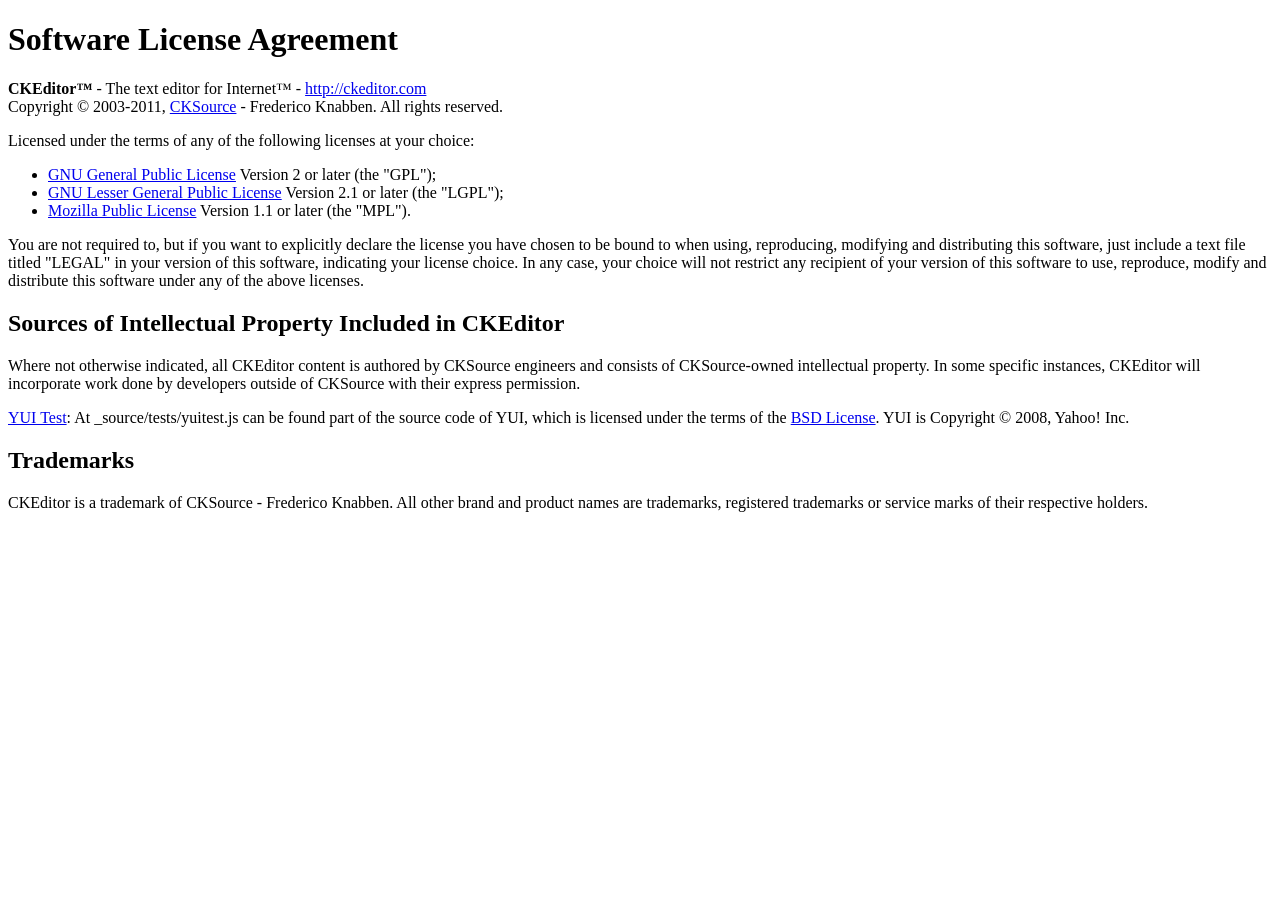
<file: view/admin/Themes/ckeditor/LICENSE.html>
<!DOCTYPE html PUBLIC "-//W3C//DTD XHTML 1.0 Transitional//EN"
	"http://www.w3.org/TR/xhtml1/DTD/xhtml1-transitional.dtd">
<!--
== BEGIN TEXT ONLY VERSION ==

Software License Agreement
==========================

CKEditor - The text editor for Internet - http://ckeditor.com
Copyright (c) 2003-2011, CKSource - Frederico Knabben. All rights reserved.

Licensed under the terms of any of the following licenses at your
choice:

 - GNU General Public License Version 2 or later (the "GPL")
   http://www.gnu.org/licenses/gpl.html
   (See Appendix A)

 - GNU Lesser General Public License Version 2.1 or later (the "LGPL")
   http://www.gnu.org/licenses/lgpl.html
   (See Appendix B)

 - Mozilla Public License Version 1.1 or later (the "MPL")
   http://www.mozilla.org/MPL/MPL-1.1.html
   (See Appendix C)

You are not required to, but if you want to explicitly declare the
license you have chosen to be bound to when using, reproducing,
modifying and distributing this software, just include a text file
titled "legal.txt" in your version of this software, indicating your
license choice.

Sources of Intellectual Property Included in CKEditor
=====================================================

Where not otherwise indicated, all CKEditor content is authored by
CKSource engineers and consists of CKSource-owned intellectual
property. In some specific instances, CKEditor will incorporate work
done by developers outside of CKSource with their express permission.

Trademarks
==========

CKEditor is a trademark of CKSource - Frederico Knabben. All other brand
and product names are trademarks, registered trademarks or service
marks of their respective holders.

Appendix A: The GPL License
===========================

		    GNU GENERAL PUBLIC LICENSE
		       Version 2, June 1991

 Copyright (C) 1989, 1991 Free Software Foundation, Inc.,
 51 Franklin Street, Fifth Floor, Boston, MA 02110-1301 USA
 Everyone is permitted to copy and distribute verbatim copies
 of this license document, but changing it is not allowed.

			    Preamble

  The licenses for most software are designed to take away your
freedom to share and change it.  By contrast, the GNU General Public
License is intended to guarantee your freedom to share and change free
software-to make sure the software is free for all its users.  This
General Public License applies to most of the Free Software
Foundation's software and to any other program whose authors commit to
using it.  (Some other Free Software Foundation software is covered by
the GNU Lesser General Public License instead.)  You can apply it to
your programs, too.

  When we speak of free software, we are referring to freedom, not
price.  Our General Public Licenses are designed to make sure that you
have the freedom to distribute copies of free software (and charge for
this service if you wish), that you receive source code or can get it
if you want it, that you can change the software or use pieces of it
in new free programs; and that you know you can do these things.

  To protect your rights, we need to make restrictions that forbid
anyone to deny you these rights or to ask you to surrender the rights.
These restrictions translate to certain responsibilities for you if you
distribute copies of the software, or if you modify it.

  For example, if you distribute copies of such a program, whether
gratis or for a fee, you must give the recipients all the rights that
you have.  You must make sure that they, too, receive or can get the
source code.  And you must show them these terms so they know their
rights.

  We protect your rights with two steps: (1) copyright the software, and
(2) offer you this license which gives you legal permission to copy,
distribute and/or modify the software.

  Also, for each author's protection and ours, we want to make certain
that everyone understands that there is no warranty for this free
software.  If the software is modified by someone else and passed on, we
want its recipients to know that what they have is not the original, so
that any problems introduced by others will not reflect on the original
authors' reputations.

  Finally, any free program is threatened constantly by software
patents.  We wish to avoid the danger that redistributors of a free
program will individually obtain patent licenses, in effect making the
program proprietary.  To prevent this, we have made it clear that any
patent must be licensed for everyone's free use or not licensed at all.

  The precise terms and conditions for copying, distribution and
modification follow.

		    GNU GENERAL PUBLIC LICENSE
   TERMS AND CONDITIONS FOR COPYING, DISTRIBUTION AND MODIFICATION

  0. This License applies to any program or other work which contains
a notice placed by the copyright holder saying it may be distributed
under the terms of this General Public License.  The "Program", below,
refers to any such program or work, and a "work based on the Program"
means either the Program or any derivative work under copyright law:
that is to say, a work containing the Program or a portion of it,
either verbatim or with modifications and/or translated into another
language.  (Hereinafter, translation is included without limitation in
the term "modification".)  Each licensee is addressed as "you".

Activities other than copying, distribution and modification are not
covered by this License; they are outside its scope.  The act of
running the Program is not restricted, and the output from the Program
is covered only if its contents constitute a work based on the
Program (independent of having been made by running the Program).
Whether that is true depends on what the Program does.

  1. You may copy and distribute verbatim copies of the Program's
source code as you receive it, in any medium, provided that you
conspicuously and appropriately publish on each copy an appropriate
copyright notice and disclaimer of warranty; keep intact all the
notices that refer to this License and to the absence of any warranty;
and give any other recipients of the Program a copy of this License
along with the Program.

You may charge a fee for the physical act of transferring a copy, and
you may at your option offer warranty protection in exchange for a fee.

  2. You may modify your copy or copies of the Program or any portion
of it, thus forming a work based on the Program, and copy and
distribute such modifications or work under the terms of Section 1
above, provided that you also meet all of these conditions:

    a) You must cause the modified files to carry prominent notices
    stating that you changed the files and the date of any change.

    b) You must cause any work that you distribute or publish, that in
    whole or in part contains or is derived from the Program or any
    part thereof, to be licensed as a whole at no charge to all third
    parties under the terms of this License.

    c) If the modified program normally reads commands interactively
    when run, you must cause it, when started running for such
    interactive use in the most ordinary way, to print or display an
    announcement including an appropriate copyright notice and a
    notice that there is no warranty (or else, saying that you provide
    a warranty) and that users may redistribute the program under
    these conditions, and telling the user how to view a copy of this
    License.  (Exception: if the Program itself is interactive but
    does not normally print such an announcement, your work based on
    the Program is not required to print an announcement.)

These requirements apply to the modified work as a whole.  If
identifiable sections of that work are not derived from the Program,
and can be reasonably considered independent and separate works in
themselves, then this License, and its terms, do not apply to those
sections when you distribute them as separate works.  But when you
distribute the same sections as part of a whole which is a work based
on the Program, the distribution of the whole must be on the terms of
this License, whose permissions for other licensees extend to the
entire whole, and thus to each and every part regardless of who wrote it.

Thus, it is not the intent of this section to claim rights or contest
your rights to work written entirely by you; rather, the intent is to
exercise the right to control the distribution of derivative or
collective works based on the Program.

In addition, mere aggregation of another work not based on the Program
with the Program (or with a work based on the Program) on a volume of
a storage or distribution medium does not bring the other work under
the scope of this License.

  3. You may copy and distribute the Program (or a work based on it,
under Section 2) in object code or executable form under the terms of
Sections 1 and 2 above provided that you also do one of the following:

    a) Accompany it with the complete corresponding machine-readable
    source code, which must be distributed under the terms of Sections
    1 and 2 above on a medium customarily used for software interchange; or,

    b) Accompany it with a written offer, valid for at least three
    years, to give any third party, for a charge no more than your
    cost of physically performing source distribution, a complete
    machine-readable copy of the corresponding source code, to be
    distributed under the terms of Sections 1 and 2 above on a medium
    customarily used for software interchange; or,

    c) Accompany it with the information you received as to the offer
    to distribute corresponding source code.  (This alternative is
    allowed only for noncommercial distribution and only if you
    received the program in object code or executable form with such
    an offer, in accord with Subsection b above.)

The source code for a work means the preferred form of the work for
making modifications to it.  For an executable work, complete source
code means all the source code for all modules it contains, plus any
associated interface definition files, plus the scripts used to
control compilation and installation of the executable.  However, as a
special exception, the source code distributed need not include
anything that is normally distributed (in either source or binary
form) with the major components (compiler, kernel, and so on) of the
operating system on which the executable runs, unless that component
itself accompanies the executable.

If distribution of executable or object code is made by offering
access to copy from a designated place, then offering equivalent
access to copy the source code from the same place counts as
distribution of the source code, even though third parties are not
compelled to copy the source along with the object code.

  4. You may not copy, modify, sublicense, or distribute the Program
except as expressly provided under this License.  Any attempt
otherwise to copy, modify, sublicense or distribute the Program is
void, and will automatically terminate your rights under this License.
However, parties who have received copies, or rights, from you under
this License will not have their licenses terminated so long as such
parties remain in full compliance.

  5. You are not required to accept this License, since you have not
signed it.  However, nothing else grants you permission to modify or
distribute the Program or its derivative works.  These actions are
prohibited by law if you do not accept this License.  Therefore, by
modifying or distributing the Program (or any work based on the
Program), you indicate your acceptance of this License to do so, and
all its terms and conditions for copying, distributing or modifying
the Program or works based on it.

  6. Each time you redistribute the Program (or any work based on the
Program), the recipient automatically receives a license from the
original licensor to copy, distribute or modify the Program subject to
these terms and conditions.  You may not impose any further
restrictions on the recipients' exercise of the rights granted herein.
You are not responsible for enforcing compliance by third parties to
this License.

  7. If, as a consequence of a court judgment or allegation of patent
infringement or for any other reason (not limited to patent issues),
conditions are imposed on you (whether by court order, agreement or
otherwise) that contradict the conditions of this License, they do not
excuse you from the conditions of this License.  If you cannot
distribute so as to satisfy simultaneously your obligations under this
License and any other pertinent obligations, then as a consequence you
may not distribute the Program at all.  For example, if a patent
license would not permit royalty-free redistribution of the Program by
all those who receive copies directly or indirectly through you, then
the only way you could satisfy both it and this License would be to
refrain entirely from distribution of the Program.

If any portion of this section is held invalid or unenforceable under
any particular circumstance, the balance of the section is intended to
apply and the section as a whole is intended to apply in other
circumstances.

It is not the purpose of this section to induce you to infringe any
patents or other property right claims or to contest validity of any
such claims; this section has the sole purpose of protecting the
integrity of the free software distribution system, which is
implemented by public license practices.  Many people have made
generous contributions to the wide range of software distributed
through that system in reliance on consistent application of that
system; it is up to the author/donor to decide if he or she is willing
to distribute software through any other system and a licensee cannot
impose that choice.

This section is intended to make thoroughly clear what is believed to
be a consequence of the rest of this License.

  8. If the distribution and/or use of the Program is restricted in
certain countries either by patents or by copyrighted interfaces, the
original copyright holder who places the Program under this License
may add an explicit geographical distribution limitation excluding
those countries, so that distribution is permitted only in or among
countries not thus excluded.  In such case, this License incorporates
the limitation as if written in the body of this License.

  9. The Free Software Foundation may publish revised and/or new versions
of the General Public License from time to time.  Such new versions will
be similar in spirit to the present version, but may differ in detail to
address new problems or concerns.

Each version is given a distinguishing version number.  If the Program
specifies a version number of this License which applies to it and "any
later version", you have the option of following the terms and conditions
either of that version or of any later version published by the Free
Software Foundation.  If the Program does not specify a version number of
this License, you may choose any version ever published by the Free Software
Foundation.

  10. If you wish to incorporate parts of the Program into other free
programs whose distribution conditions are different, write to the author
to ask for permission.  For software which is copyrighted by the Free
Software Foundation, write to the Free Software Foundation; we sometimes
make exceptions for this.  Our decision will be guided by the two goals
of preserving the free status of all derivatives of our free software and
of promoting the sharing and reuse of software generally.

			    NO WARRANTY

  11. BECAUSE THE PROGRAM IS LICENSED FREE OF CHARGE, THERE IS NO WARRANTY
FOR THE PROGRAM, TO THE EXTENT PERMITTED BY APPLICABLE LAW.  EXCEPT WHEN
OTHERWISE STATED IN WRITING THE COPYRIGHT HOLDERS AND/OR OTHER PARTIES
PROVIDE THE PROGRAM "AS IS" WITHOUT WARRANTY OF ANY KIND, EITHER EXPRESSED
OR IMPLIED, INCLUDING, BUT NOT LIMITED TO, THE IMPLIED WARRANTIES OF
MERCHANTABILITY AND FITNESS FOR A PARTICULAR PURPOSE.  THE ENTIRE RISK AS
TO THE QUALITY AND PERFORMANCE OF THE PROGRAM IS WITH YOU.  SHOULD THE
PROGRAM PROVE DEFECTIVE, YOU ASSUME THE COST OF ALL NECESSARY SERVICING,
REPAIR OR CORRECTION.

  12. IN NO EVENT UNLESS REQUIRED BY APPLICABLE LAW OR AGREED TO IN WRITING
WILL ANY COPYRIGHT HOLDER, OR ANY OTHER PARTY WHO MAY MODIFY AND/OR
REDISTRIBUTE THE PROGRAM AS PERMITTED ABOVE, BE LIABLE TO YOU FOR DAMAGES,
INCLUDING ANY GENERAL, SPECIAL, INCIDENTAL OR CONSEQUENTIAL DAMAGES ARISING
OUT OF THE USE OR INABILITY TO USE THE PROGRAM (INCLUDING BUT NOT LIMITED
TO LOSS OF DATA OR DATA BEING RENDERED INACCURATE OR LOSSES SUSTAINED BY
YOU OR THIRD PARTIES OR A FAILURE OF THE PROGRAM TO OPERATE WITH ANY OTHER
PROGRAMS), EVEN IF SUCH HOLDER OR OTHER PARTY HAS BEEN ADVISED OF THE
POSSIBILITY OF SUCH DAMAGES.

		     END OF TERMS AND CONDITIONS


Appendix B: The LGPL License
============================

		  GNU LESSER GENERAL PUBLIC LICENSE
		       Version 2.1, February 1999

 Copyright (C) 1991, 1999 Free Software Foundation, Inc.
     59 Temple Place, Suite 330, Boston, MA  02111-1307  USA
 Everyone is permitted to copy and distribute verbatim copies
 of this license document, but changing it is not allowed.

[This is the first released version of the Lesser GPL.  It also counts
 as the successor of the GNU Library Public License, version 2, hence
 the version number 2.1.]

			    Preamble

  The licenses for most software are designed to take away your
freedom to share and change it.  By contrast, the GNU General Public
Licenses are intended to guarantee your freedom to share and change
free software-to make sure the software is free for all its users.

  This license, the Lesser General Public License, applies to some
specially designated software packages-typically libraries-of the
Free Software Foundation and other authors who decide to use it.  You
can use it too, but we suggest you first think carefully about whether
this license or the ordinary General Public License is the better
strategy to use in any particular case, based on the explanations below.

  When we speak of free software, we are referring to freedom of use,
not price.  Our General Public Licenses are designed to make sure that
you have the freedom to distribute copies of free software (and charge
for this service if you wish); that you receive source code or can get
it if you want it; that you can change the software and use pieces of
it in new free programs; and that you are informed that you can do
these things.

  To protect your rights, we need to make restrictions that forbid
distributors to deny you these rights or to ask you to surrender these
rights.  These restrictions translate to certain responsibilities for
you if you distribute copies of the library or if you modify it.

  For example, if you distribute copies of the library, whether gratis
or for a fee, you must give the recipients all the rights that we gave
you.  You must make sure that they, too, receive or can get the source
code.  If you link other code with the library, you must provide
complete object files to the recipients, so that they can relink them
with the library after making changes to the library and recompiling
it.  And you must show them these terms so they know their rights.

  We protect your rights with a two-step method: (1) we copyright the
library, and (2) we offer you this license, which gives you legal
permission to copy, distribute and/or modify the library.

  To protect each distributor, we want to make it very clear that
there is no warranty for the free library.  Also, if the library is
modified by someone else and passed on, the recipients should know
that what they have is not the original version, so that the original
author's reputation will not be affected by problems that might be
introduced by others.

  Finally, software patents pose a constant threat to the existence of
any free program.  We wish to make sure that a company cannot
effectively restrict the users of a free program by obtaining a
restrictive license from a patent holder.  Therefore, we insist that
any patent license obtained for a version of the library must be
consistent with the full freedom of use specified in this license.

  Most GNU software, including some libraries, is covered by the
ordinary GNU General Public License.  This license, the GNU Lesser
General Public License, applies to certain designated libraries, and
is quite different from the ordinary General Public License.  We use
this license for certain libraries in order to permit linking those
libraries into non-free programs.

  When a program is linked with a library, whether statically or using
a shared library, the combination of the two is legally speaking a
combined work, a derivative of the original library.  The ordinary
General Public License therefore permits such linking only if the
entire combination fits its criteria of freedom.  The Lesser General
Public License permits more lax criteria for linking other code with
the library.

  We call this license the "Lesser" General Public License because it
does Less to protect the user's freedom than the ordinary General
Public License.  It also provides other free software developers Less
of an advantage over competing non-free programs.  These disadvantages
are the reason we use the ordinary General Public License for many
libraries.  However, the Lesser license provides advantages in certain
special circumstances.

  For example, on rare occasions, there may be a special need to
encourage the widest possible use of a certain library, so that it becomes
a de-facto standard.  To achieve this, non-free programs must be
allowed to use the library.  A more frequent case is that a free
library does the same job as widely used non-free libraries.  In this
case, there is little to gain by limiting the free library to free
software only, so we use the Lesser General Public License.

  In other cases, permission to use a particular library in non-free
programs enables a greater number of people to use a large body of
free software.  For example, permission to use the GNU C Library in
non-free programs enables many more people to use the whole GNU
operating system, as well as its variant, the GNU/Linux operating
system.

  Although the Lesser General Public License is Less protective of the
users' freedom, it does ensure that the user of a program that is
linked with the Library has the freedom and the wherewithal to run
that program using a modified version of the Library.

  The precise terms and conditions for copying, distribution and
modification follow.  Pay close attention to the difference between a
"work based on the library" and a "work that uses the library".  The
former contains code derived from the library, whereas the latter must
be combined with the library in order to run.

		  GNU LESSER GENERAL PUBLIC LICENSE
   TERMS AND CONDITIONS FOR COPYING, DISTRIBUTION AND MODIFICATION

  0. This License Agreement applies to any software library or other
program which contains a notice placed by the copyright holder or
other authorized party saying it may be distributed under the terms of
this Lesser General Public License (also called "this License").
Each licensee is addressed as "you".

  A "library" means a collection of software functions and/or data
prepared so as to be conveniently linked with application programs
(which use some of those functions and data) to form executables.

  The "Library", below, refers to any such software library or work
which has been distributed under these terms.  A "work based on the
Library" means either the Library or any derivative work under
copyright law: that is to say, a work containing the Library or a
portion of it, either verbatim or with modifications and/or translated
straightforwardly into another language.  (Hereinafter, translation is
included without limitation in the term "modification".)

  "Source code" for a work means the preferred form of the work for
making modifications to it.  For a library, complete source code means
all the source code for all modules it contains, plus any associated
interface definition files, plus the scripts used to control compilation
and installation of the library.

  Activities other than copying, distribution and modification are not
covered by this License; they are outside its scope.  The act of
running a program using the Library is not restricted, and output from
such a program is covered only if its contents constitute a work based
on the Library (independent of the use of the Library in a tool for
writing it).  Whether that is true depends on what the Library does
and what the program that uses the Library does.

  1. You may copy and distribute verbatim copies of the Library's
complete source code as you receive it, in any medium, provided that
you conspicuously and appropriately publish on each copy an
appropriate copyright notice and disclaimer of warranty; keep intact
all the notices that refer to this License and to the absence of any
warranty; and distribute a copy of this License along with the
Library.

  You may charge a fee for the physical act of transferring a copy,
and you may at your option offer warranty protection in exchange for a
fee.

  2. You may modify your copy or copies of the Library or any portion
of it, thus forming a work based on the Library, and copy and
distribute such modifications or work under the terms of Section 1
above, provided that you also meet all of these conditions:

    a) The modified work must itself be a software library.

    b) You must cause the files modified to carry prominent notices
    stating that you changed the files and the date of any change.

    c) You must cause the whole of the work to be licensed at no
    charge to all third parties under the terms of this License.

    d) If a facility in the modified Library refers to a function or a
    table of data to be supplied by an application program that uses
    the facility, other than as an argument passed when the facility
    is invoked, then you must make a good faith effort to ensure that,
    in the event an application does not supply such function or
    table, the facility still operates, and performs whatever part of
    its purpose remains meaningful.

    (For example, a function in a library to compute square roots has
    a purpose that is entirely well-defined independent of the
    application.  Therefore, Subsection 2d requires that any
    application-supplied function or table used by this function must
    be optional: if the application does not supply it, the square
    root function must still compute square roots.)

These requirements apply to the modified work as a whole.  If
identifiable sections of that work are not derived from the Library,
and can be reasonably considered independent and separate works in
themselves, then this License, and its terms, do not apply to those
sections when you distribute them as separate works.  But when you
distribute the same sections as part of a whole which is a work based
on the Library, the distribution of the whole must be on the terms of
this License, whose permissions for other licensees extend to the
entire whole, and thus to each and every part regardless of who wrote
it.

Thus, it is not the intent of this section to claim rights or contest
your rights to work written entirely by you; rather, the intent is to
exercise the right to control the distribution of derivative or
collective works based on the Library.

In addition, mere aggregation of another work not based on the Library
with the Library (or with a work based on the Library) on a volume of
a storage or distribution medium does not bring the other work under
the scope of this License.

  3. You may opt to apply the terms of the ordinary GNU General Public
License instead of this License to a given copy of the Library.  To do
this, you must alter all the notices that refer to this License, so
that they refer to the ordinary GNU General Public License, version 2,
instead of to this License.  (If a newer version than version 2 of the
ordinary GNU General Public License has appeared, then you can specify
that version instead if you wish.)  Do not make any other change in
these notices.

  Once this change is made in a given copy, it is irreversible for
that copy, so the ordinary GNU General Public License applies to all
subsequent copies and derivative works made from that copy.

  This option is useful when you wish to copy part of the code of
the Library into a program that is not a library.

  4. You may copy and distribute the Library (or a portion or
derivative of it, under Section 2) in object code or executable form
under the terms of Sections 1 and 2 above provided that you accompany
it with the complete corresponding machine-readable source code, which
must be distributed under the terms of Sections 1 and 2 above on a
medium customarily used for software interchange.

  If distribution of object code is made by offering access to copy
from a designated place, then offering equivalent access to copy the
source code from the same place satisfies the requirement to
distribute the source code, even though third parties are not
compelled to copy the source along with the object code.

  5. A program that contains no derivative of any portion of the
Library, but is designed to work with the Library by being compiled or
linked with it, is called a "work that uses the Library".  Such a
work, in isolation, is not a derivative work of the Library, and
therefore falls outside the scope of this License.

  However, linking a "work that uses the Library" with the Library
creates an executable that is a derivative of the Library (because it
contains portions of the Library), rather than a "work that uses the
library".  The executable is therefore covered by this License.
Section 6 states terms for distribution of such executables.

  When a "work that uses the Library" uses material from a header file
that is part of the Library, the object code for the work may be a
derivative work of the Library even though the source code is not.
Whether this is true is especially significant if the work can be
linked without the Library, or if the work is itself a library.  The
threshold for this to be true is not precisely defined by law.

  If such an object file uses only numerical parameters, data
structure layouts and accessors, and small macros and small inline
functions (ten lines or less in length), then the use of the object
file is unrestricted, regardless of whether it is legally a derivative
work.  (Executables containing this object code plus portions of the
Library will still fall under Section 6.)

  Otherwise, if the work is a derivative of the Library, you may
distribute the object code for the work under the terms of Section 6.
Any executables containing that work also fall under Section 6,
whether or not they are linked directly with the Library itself.

  6. As an exception to the Sections above, you may also combine or
link a "work that uses the Library" with the Library to produce a
work containing portions of the Library, and distribute that work
under terms of your choice, provided that the terms permit
modification of the work for the customer's own use and reverse
engineering for debugging such modifications.

  You must give prominent notice with each copy of the work that the
Library is used in it and that the Library and its use are covered by
this License.  You must supply a copy of this License.  If the work
during execution displays copyright notices, you must include the
copyright notice for the Library among them, as well as a reference
directing the user to the copy of this License.  Also, you must do one
of these things:

    a) Accompany the work with the complete corresponding
    machine-readable source code for the Library including whatever
    changes were used in the work (which must be distributed under
    Sections 1 and 2 above); and, if the work is an executable linked
    with the Library, with the complete machine-readable "work that
    uses the Library", as object code and/or source code, so that the
    user can modify the Library and then relink to produce a modified
    executable containing the modified Library.  (It is understood
    that the user who changes the contents of definitions files in the
    Library will not necessarily be able to recompile the application
    to use the modified definitions.)

    b) Use a suitable shared library mechanism for linking with the
    Library.  A suitable mechanism is one that (1) uses at run time a
    copy of the library already present on the user's computer system,
    rather than copying library functions into the executable, and (2)
    will operate properly with a modified version of the library, if
    the user installs one, as long as the modified version is
    interface-compatible with the version that the work was made with.

    c) Accompany the work with a written offer, valid for at
    least three years, to give the same user the materials
    specified in Subsection 6a, above, for a charge no more
    than the cost of performing this distribution.

    d) If distribution of the work is made by offering access to copy
    from a designated place, offer equivalent access to copy the above
    specified materials from the same place.

    e) Verify that the user has already received a copy of these
    materials or that you have already sent this user a copy.

  For an executable, the required form of the "work that uses the
Library" must include any data and utility programs needed for
reproducing the executable from it.  However, as a special exception,
the materials to be distributed need not include anything that is
normally distributed (in either source or binary form) with the major
components (compiler, kernel, and so on) of the operating system on
which the executable runs, unless that component itself accompanies
the executable.

  It may happen that this requirement contradicts the license
restrictions of other proprietary libraries that do not normally
accompany the operating system.  Such a contradiction means you cannot
use both them and the Library together in an executable that you
distribute.

  7. You may place library facilities that are a work based on the
Library side-by-side in a single library together with other library
facilities not covered by this License, and distribute such a combined
library, provided that the separate distribution of the work based on
the Library and of the other library facilities is otherwise
permitted, and provided that you do these two things:

    a) Accompany the combined library with a copy of the same work
    based on the Library, uncombined with any other library
    facilities.  This must be distributed under the terms of the
    Sections above.

    b) Give prominent notice with the combined library of the fact
    that part of it is a work based on the Library, and explaining
    where to find the accompanying uncombined form of the same work.

  8. You may not copy, modify, sublicense, link with, or distribute
the Library except as expressly provided under this License.  Any
attempt otherwise to copy, modify, sublicense, link with, or
distribute the Library is void, and will automatically terminate your
rights under this License.  However, parties who have received copies,
or rights, from you under this License will not have their licenses
terminated so long as such parties remain in full compliance.

  9. You are not required to accept this License, since you have not
signed it.  However, nothing else grants you permission to modify or
distribute the Library or its derivative works.  These actions are
prohibited by law if you do not accept this License.  Therefore, by
modifying or distributing the Library (or any work based on the
Library), you indicate your acceptance of this License to do so, and
all its terms and conditions for copying, distributing or modifying
the Library or works based on it.

  10. Each time you redistribute the Library (or any work based on the
Library), the recipient automatically receives a license from the
original licensor to copy, distribute, link with or modify the Library
subject to these terms and conditions.  You may not impose any further
restrictions on the recipients' exercise of the rights granted herein.
You are not responsible for enforcing compliance by third parties with
this License.

  11. If, as a consequence of a court judgment or allegation of patent
infringement or for any other reason (not limited to patent issues),
conditions are imposed on you (whether by court order, agreement or
otherwise) that contradict the conditions of this License, they do not
excuse you from the conditions of this License.  If you cannot
distribute so as to satisfy simultaneously your obligations under this
License and any other pertinent obligations, then as a consequence you
may not distribute the Library at all.  For example, if a patent
license would not permit royalty-free redistribution of the Library by
all those who receive copies directly or indirectly through you, then
the only way you could satisfy both it and this License would be to
refrain entirely from distribution of the Library.

If any portion of this section is held invalid or unenforceable under any
particular circumstance, the balance of the section is intended to apply,
and the section as a whole is intended to apply in other circumstances.

It is not the purpose of this section to induce you to infringe any
patents or other property right claims or to contest validity of any
such claims; this section has the sole purpose of protecting the
integrity of the free software distribution system which is
implemented by public license practices.  Many people have made
generous contributions to the wide range of software distributed
through that system in reliance on consistent application of that
system; it is up to the author/donor to decide if he or she is willing
to distribute software through any other system and a licensee cannot
impose that choice.

This section is intended to make thoroughly clear what is believed to
be a consequence of the rest of this License.

  12. If the distribution and/or use of the Library is restricted in
certain countries either by patents or by copyrighted interfaces, the
original copyright holder who places the Library under this License may add
an explicit geographical distribution limitation excluding those countries,
so that distribution is permitted only in or among countries not thus
excluded.  In such case, this License incorporates the limitation as if
written in the body of this License.

  13. The Free Software Foundation may publish revised and/or new
versions of the Lesser General Public License from time to time.
Such new versions will be similar in spirit to the present version,
but may differ in detail to address new problems or concerns.

Each version is given a distinguishing version number.  If the Library
specifies a version number of this License which applies to it and
"any later version", you have the option of following the terms and
conditions either of that version or of any later version published by
the Free Software Foundation.  If the Library does not specify a
license version number, you may choose any version ever published by
the Free Software Foundation.

  14. If you wish to incorporate parts of the Library into other free
programs whose distribution conditions are incompatible with these,
write to the author to ask for permission.  For software which is
copyrighted by the Free Software Foundation, write to the Free
Software Foundation; we sometimes make exceptions for this.  Our
decision will be guided by the two goals of preserving the free status
of all derivatives of our free software and of promoting the sharing
and reuse of software generally.

			    NO WARRANTY

  15. BECAUSE THE LIBRARY IS LICENSED FREE OF CHARGE, THERE IS NO
WARRANTY FOR THE LIBRARY, TO THE EXTENT PERMITTED BY APPLICABLE LAW.
EXCEPT WHEN OTHERWISE STATED IN WRITING THE COPYRIGHT HOLDERS AND/OR
OTHER PARTIES PROVIDE THE LIBRARY "AS IS" WITHOUT WARRANTY OF ANY
KIND, EITHER EXPRESSED OR IMPLIED, INCLUDING, BUT NOT LIMITED TO, THE
IMPLIED WARRANTIES OF MERCHANTABILITY AND FITNESS FOR A PARTICULAR
PURPOSE.  THE ENTIRE RISK AS TO THE QUALITY AND PERFORMANCE OF THE
LIBRARY IS WITH YOU.  SHOULD THE LIBRARY PROVE DEFECTIVE, YOU ASSUME
THE COST OF ALL NECESSARY SERVICING, REPAIR OR CORRECTION.

  16. IN NO EVENT UNLESS REQUIRED BY APPLICABLE LAW OR AGREED TO IN
WRITING WILL ANY COPYRIGHT HOLDER, OR ANY OTHER PARTY WHO MAY MODIFY
AND/OR REDISTRIBUTE THE LIBRARY AS PERMITTED ABOVE, BE LIABLE TO YOU
FOR DAMAGES, INCLUDING ANY GENERAL, SPECIAL, INCIDENTAL OR
CONSEQUENTIAL DAMAGES ARISING OUT OF THE USE OR INABILITY TO USE THE
LIBRARY (INCLUDING BUT NOT LIMITED TO LOSS OF DATA OR DATA BEING
RENDERED INACCURATE OR LOSSES SUSTAINED BY YOU OR THIRD PARTIES OR A
FAILURE OF THE LIBRARY TO OPERATE WITH ANY OTHER SOFTWARE), EVEN IF
SUCH HOLDER OR OTHER PARTY HAS BEEN ADVISED OF THE POSSIBILITY OF SUCH
DAMAGES.

		     END OF TERMS AND CONDITIONS


Appendix C: The MPL License
===========================

                          MOZILLA PUBLIC LICENSE
                                Version 1.1

                              ===============

1. Definitions.

     1.0.1. "Commercial Use" means distribution or otherwise making the
     Covered Code available to a third party.

     1.1. "Contributor" means each entity that creates or contributes to
     the creation of Modifications.

     1.2. "Contributor Version" means the combination of the Original
     Code, prior Modifications used by a Contributor, and the Modifications
     made by that particular Contributor.

     1.3. "Covered Code" means the Original Code or Modifications or the
     combination of the Original Code and Modifications, in each case
     including portions thereof.

     1.4. "Electronic Distribution Mechanism" means a mechanism generally
     accepted in the software development community for the electronic
     transfer of data.

     1.5. "Executable" means Covered Code in any form other than Source
     Code.

     1.6. "Initial Developer" means the individual or entity identified
     as the Initial Developer in the Source Code notice required by Exhibit
     A.

     1.7. "Larger Work" means a work which combines Covered Code or
     portions thereof with code not governed by the terms of this License.

     1.8. "License" means this document.

     1.8.1. "Licensable" means having the right to grant, to the maximum
     extent possible, whether at the time of the initial grant or
     subsequently acquired, any and all of the rights conveyed herein.

     1.9. "Modifications" means any addition to or deletion from the
     substance or structure of either the Original Code or any previous
     Modifications. When Covered Code is released as a series of files, a
     Modification is:
          A. Any addition to or deletion from the contents of a file
          containing Original Code or previous Modifications.

          B. Any new file that contains any part of the Original Code or
          previous Modifications.

     1.10. "Original Code" means Source Code of computer software code
     which is described in the Source Code notice required by Exhibit A as
     Original Code, and which, at the time of its release under this
     License is not already Covered Code governed by this License.

     1.10.1. "Patent Claims" means any patent claim(s), now owned or
     hereafter acquired, including without limitation,  method, process,
     and apparatus claims, in any patent Licensable by grantor.

     1.11. "Source Code" means the preferred form of the Covered Code for
     making modifications to it, including all modules it contains, plus
     any associated interface definition files, scripts used to control
     compilation and installation of an Executable, or source code
     differential comparisons against either the Original Code or another
     well known, available Covered Code of the Contributor's choice. The
     Source Code can be in a compressed or archival form, provided the
     appropriate decompression or de-archiving software is widely available
     for no charge.

     1.12. "You" (or "Your")  means an individual or a legal entity
     exercising rights under, and complying with all of the terms of, this
     License or a future version of this License issued under Section 6.1.
     For legal entities, "You" includes any entity which controls, is
     controlled by, or is under common control with You. For purposes of
     this definition, "control" means (a) the power, direct or indirect,
     to cause the direction or management of such entity, whether by
     contract or otherwise, or (b) ownership of more than fifty percent
     (50%) of the outstanding shares or beneficial ownership of such
     entity.

2. Source Code License.

     2.1. The Initial Developer Grant.
     The Initial Developer hereby grants You a world-wide, royalty-free,
     non-exclusive license, subject to third party intellectual property
     claims:
          (a)  under intellectual property rights (other than patent or
          trademark) Licensable by Initial Developer to use, reproduce,
          modify, display, perform, sublicense and distribute the Original
          Code (or portions thereof) with or without Modifications, and/or
          as part of a Larger Work; and

          (b) under Patents Claims infringed by the making, using or
          selling of Original Code, to make, have made, use, practice,
          sell, and offer for sale, and/or otherwise dispose of the
          Original Code (or portions thereof).

          (c) the licenses granted in this Section 2.1(a) and (b) are
          effective on the date Initial Developer first distributes
          Original Code under the terms of this License.

          (d) Notwithstanding Section 2.1(b) above, no patent license is
          granted: 1) for code that You delete from the Original Code; 2)
          separate from the Original Code;  or 3) for infringements caused
          by: i) the modification of the Original Code or ii) the
          combination of the Original Code with other software or devices.

     2.2. Contributor Grant.
     Subject to third party intellectual property claims, each Contributor
     hereby grants You a world-wide, royalty-free, non-exclusive license

          (a)  under intellectual property rights (other than patent or
          trademark) Licensable by Contributor, to use, reproduce, modify,
          display, perform, sublicense and distribute the Modifications
          created by such Contributor (or portions thereof) either on an
          unmodified basis, with other Modifications, as Covered Code
          and/or as part of a Larger Work; and

          (b) under Patent Claims infringed by the making, using, or
          selling of  Modifications made by that Contributor either alone
          and/or in combination with its Contributor Version (or portions
          of such combination), to make, use, sell, offer for sale, have
          made, and/or otherwise dispose of: 1) Modifications made by that
          Contributor (or portions thereof); and 2) the combination of
          Modifications made by that Contributor with its Contributor
          Version (or portions of such combination).

          (c) the licenses granted in Sections 2.2(a) and 2.2(b) are
          effective on the date Contributor first makes Commercial Use of
          the Covered Code.

          (d)    Notwithstanding Section 2.2(b) above, no patent license is
          granted: 1) for any code that Contributor has deleted from the
          Contributor Version; 2)  separate from the Contributor Version;
          3)  for infringements caused by: i) third party modifications of
          Contributor Version or ii)  the combination of Modifications made
          by that Contributor with other software  (except as part of the
          Contributor Version) or other devices; or 4) under Patent Claims
          infringed by Covered Code in the absence of Modifications made by
          that Contributor.

3. Distribution Obligations.

     3.1. Application of License.
     The Modifications which You create or to which You contribute are
     governed by the terms of this License, including without limitation
     Section 2.2. The Source Code version of Covered Code may be
     distributed only under the terms of this License or a future version
     of this License released under Section 6.1, and You must include a
     copy of this License with every copy of the Source Code You
     distribute. You may not offer or impose any terms on any Source Code
     version that alters or restricts the applicable version of this
     License or the recipients' rights hereunder. However, You may include
     an additional document offering the additional rights described in
     Section 3.5.

     3.2. Availability of Source Code.
     Any Modification which You create or to which You contribute must be
     made available in Source Code form under the terms of this License
     either on the same media as an Executable version or via an accepted
     Electronic Distribution Mechanism to anyone to whom you made an
     Executable version available; and if made available via Electronic
     Distribution Mechanism, must remain available for at least twelve (12)
     months after the date it initially became available, or at least six
     (6) months after a subsequent version of that particular Modification
     has been made available to such recipients. You are responsible for
     ensuring that the Source Code version remains available even if the
     Electronic Distribution Mechanism is maintained by a third party.

     3.3. Description of Modifications.
     You must cause all Covered Code to which You contribute to contain a
     file documenting the changes You made to create that Covered Code and
     the date of any change. You must include a prominent statement that
     the Modification is derived, directly or indirectly, from Original
     Code provided by the Initial Developer and including the name of the
     Initial Developer in (a) the Source Code, and (b) in any notice in an
     Executable version or related documentation in which You describe the
     origin or ownership of the Covered Code.

     3.4. Intellectual Property Matters
          (a) Third Party Claims.
          If Contributor has knowledge that a license under a third party's
          intellectual property rights is required to exercise the rights
          granted by such Contributor under Sections 2.1 or 2.2,
          Contributor must include a text file with the Source Code
          distribution titled "LEGAL" which describes the claim and the
          party making the claim in sufficient detail that a recipient will
          know whom to contact. If Contributor obtains such knowledge after
          the Modification is made available as described in Section 3.2,
          Contributor shall promptly modify the LEGAL file in all copies
          Contributor makes available thereafter and shall take other steps
          (such as notifying appropriate mailing lists or newsgroups)
          reasonably calculated to inform those who received the Covered
          Code that new knowledge has been obtained.

          (b) Contributor APIs.
          If Contributor's Modifications include an application programming
          interface and Contributor has knowledge of patent licenses which
          are reasonably necessary to implement that API, Contributor must
          also include this information in the LEGAL file.

               (c)    Representations.
          Contributor represents that, except as disclosed pursuant to
          Section 3.4(a) above, Contributor believes that Contributor's
          Modifications are Contributor's original creation(s) and/or
          Contributor has sufficient rights to grant the rights conveyed by
          this License.

     3.5. Required Notices.
     You must duplicate the notice in Exhibit A in each file of the Source
     Code.  If it is not possible to put such notice in a particular Source
     Code file due to its structure, then You must include such notice in a
     location (such as a relevant directory) where a user would be likely
     to look for such a notice.  If You created one or more Modification(s)
     You may add your name as a Contributor to the notice described in
     Exhibit A.  You must also duplicate this License in any documentation
     for the Source Code where You describe recipients' rights or ownership
     rights relating to Covered Code.  You may choose to offer, and to
     charge a fee for, warranty, support, indemnity or liability
     obligations to one or more recipients of Covered Code. However, You
     may do so only on Your own behalf, and not on behalf of the Initial
     Developer or any Contributor. You must make it absolutely clear than
     any such warranty, support, indemnity or liability obligation is
     offered by You alone, and You hereby agree to indemnify the Initial
     Developer and every Contributor for any liability incurred by the
     Initial Developer or such Contributor as a result of warranty,
     support, indemnity or liability terms You offer.

     3.6. Distribution of Executable Versions.
     You may distribute Covered Code in Executable form only if the
     requirements of Section 3.1-3.5 have been met for that Covered Code,
     and if You include a notice stating that the Source Code version of
     the Covered Code is available under the terms of this License,
     including a description of how and where You have fulfilled the
     obligations of Section 3.2. The notice must be conspicuously included
     in any notice in an Executable version, related documentation or
     collateral in which You describe recipients' rights relating to the
     Covered Code. You may distribute the Executable version of Covered
     Code or ownership rights under a license of Your choice, which may
     contain terms different from this License, provided that You are in
     compliance with the terms of this License and that the license for the
     Executable version does not attempt to limit or alter the recipient's
     rights in the Source Code version from the rights set forth in this
     License. If You distribute the Executable version under a different
     license You must make it absolutely clear that any terms which differ
     from this License are offered by You alone, not by the Initial
     Developer or any Contributor. You hereby agree to indemnify the
     Initial Developer and every Contributor for any liability incurred by
     the Initial Developer or such Contributor as a result of any such
     terms You offer.

     3.7. Larger Works.
     You may create a Larger Work by combining Covered Code with other code
     not governed by the terms of this License and distribute the Larger
     Work as a single product. In such a case, You must make sure the
     requirements of this License are fulfilled for the Covered Code.

4. Inability to Comply Due to Statute or Regulation.

     If it is impossible for You to comply with any of the terms of this
     License with respect to some or all of the Covered Code due to
     statute, judicial order, or regulation then You must: (a) comply with
     the terms of this License to the maximum extent possible; and (b)
     describe the limitations and the code they affect. Such description
     must be included in the LEGAL file described in Section 3.4 and must
     be included with all distributions of the Source Code. Except to the
     extent prohibited by statute or regulation, such description must be
     sufficiently detailed for a recipient of ordinary skill to be able to
     understand it.

5. Application of this License.

     This License applies to code to which the Initial Developer has
     attached the notice in Exhibit A and to related Covered Code.

6. Versions of the License.

     6.1. New Versions.
     Netscape Communications Corporation ("Netscape") may publish revised
     and/or new versions of the License from time to time. Each version
     will be given a distinguishing version number.

     6.2. Effect of New Versions.
     Once Covered Code has been published under a particular version of the
     License, You may always continue to use it under the terms of that
     version. You may also choose to use such Covered Code under the terms
     of any subsequent version of the License published by Netscape. No one
     other than Netscape has the right to modify the terms applicable to
     Covered Code created under this License.

     6.3. Derivative Works.
     If You create or use a modified version of this License (which you may
     only do in order to apply it to code which is not already Covered Code
     governed by this License), You must (a) rename Your license so that
     the phrases "Mozilla", "MOZILLAPL", "MOZPL", "Netscape",
     "MPL", "NPL" or any confusingly similar phrase do not appear in your
     license (except to note that your license differs from this License)
     and (b) otherwise make it clear that Your version of the license
     contains terms which differ from the Mozilla Public License and
     Netscape Public License. (Filling in the name of the Initial
     Developer, Original Code or Contributor in the notice described in
     Exhibit A shall not of themselves be deemed to be modifications of
     this License.)

7. DISCLAIMER OF WARRANTY.

     COVERED CODE IS PROVIDED UNDER THIS LICENSE ON AN "AS IS" BASIS,
     WITHOUT WARRANTY OF ANY KIND, EITHER EXPRESSED OR IMPLIED, INCLUDING,
     WITHOUT LIMITATION, WARRANTIES THAT THE COVERED CODE IS FREE OF
     DEFECTS, MERCHANTABLE, FIT FOR A PARTICULAR PURPOSE OR NON-INFRINGING.
     THE ENTIRE RISK AS TO THE QUALITY AND PERFORMANCE OF THE COVERED CODE
     IS WITH YOU. SHOULD ANY COVERED CODE PROVE DEFECTIVE IN ANY RESPECT,
     YOU (NOT THE INITIAL DEVELOPER OR ANY OTHER CONTRIBUTOR) ASSUME THE
     COST OF ANY NECESSARY SERVICING, REPAIR OR CORRECTION. THIS DISCLAIMER
     OF WARRANTY CONSTITUTES AN ESSENTIAL PART OF THIS LICENSE. NO USE OF
     ANY COVERED CODE IS AUTHORIZED HEREUNDER EXCEPT UNDER THIS DISCLAIMER.

8. TERMINATION.

     8.1.  This License and the rights granted hereunder will terminate
     automatically if You fail to comply with terms herein and fail to cure
     such breach within 30 days of becoming aware of the breach. All
     sublicenses to the Covered Code which are properly granted shall
     survive any termination of this License. Provisions which, by their
     nature, must remain in effect beyond the termination of this License
     shall survive.

     8.2.  If You initiate litigation by asserting a patent infringement
     claim (excluding declatory judgment actions) against Initial Developer
     or a Contributor (the Initial Developer or Contributor against whom
     You file such action is referred to as "Participant")  alleging that:

     (a)  such Participant's Contributor Version directly or indirectly
     infringes any patent, then any and all rights granted by such
     Participant to You under Sections 2.1 and/or 2.2 of this License
     shall, upon 60 days notice from Participant terminate prospectively,
     unless if within 60 days after receipt of notice You either: (i)
     agree in writing to pay Participant a mutually agreeable reasonable
     royalty for Your past and future use of Modifications made by such
     Participant, or (ii) withdraw Your litigation claim with respect to
     the Contributor Version against such Participant.  If within 60 days
     of notice, a reasonable royalty and payment arrangement are not
     mutually agreed upon in writing by the parties or the litigation claim
     is not withdrawn, the rights granted by Participant to You under
     Sections 2.1 and/or 2.2 automatically terminate at the expiration of
     the 60 day notice period specified above.

     (b)  any software, hardware, or device, other than such Participant's
     Contributor Version, directly or indirectly infringes any patent, then
     any rights granted to You by such Participant under Sections 2.1(b)
     and 2.2(b) are revoked effective as of the date You first made, used,
     sold, distributed, or had made, Modifications made by that
     Participant.

     8.3.  If You assert a patent infringement claim against Participant
     alleging that such Participant's Contributor Version directly or
     indirectly infringes any patent where such claim is resolved (such as
     by license or settlement) prior to the initiation of patent
     infringement litigation, then the reasonable value of the licenses
     granted by such Participant under Sections 2.1 or 2.2 shall be taken
     into account in determining the amount or value of any payment or
     license.

     8.4.  In the event of termination under Sections 8.1 or 8.2 above,
     all end user license agreements (excluding distributors and resellers)
     which have been validly granted by You or any distributor hereunder
     prior to termination shall survive termination.

9. LIMITATION OF LIABILITY.

     UNDER NO CIRCUMSTANCES AND UNDER NO LEGAL THEORY, WHETHER TORT
     (INCLUDING NEGLIGENCE), CONTRACT, OR OTHERWISE, SHALL YOU, THE INITIAL
     DEVELOPER, ANY OTHER CONTRIBUTOR, OR ANY DISTRIBUTOR OF COVERED CODE,
     OR ANY SUPPLIER OF ANY OF SUCH PARTIES, BE LIABLE TO ANY PERSON FOR
     ANY INDIRECT, SPECIAL, INCIDENTAL, OR CONSEQUENTIAL DAMAGES OF ANY
     CHARACTER INCLUDING, WITHOUT LIMITATION, DAMAGES FOR LOSS OF GOODWILL,
     WORK STOPPAGE, COMPUTER FAILURE OR MALFUNCTION, OR ANY AND ALL OTHER
     COMMERCIAL DAMAGES OR LOSSES, EVEN IF SUCH PARTY SHALL HAVE BEEN
     INFORMED OF THE POSSIBILITY OF SUCH DAMAGES. THIS LIMITATION OF
     LIABILITY SHALL NOT APPLY TO LIABILITY FOR DEATH OR PERSONAL INJURY
     RESULTING FROM SUCH PARTY'S NEGLIGENCE TO THE EXTENT APPLICABLE LAW
     PROHIBITS SUCH LIMITATION. SOME JURISDICTIONS DO NOT ALLOW THE
     EXCLUSION OR LIMITATION OF INCIDENTAL OR CONSEQUENTIAL DAMAGES, SO
     THIS EXCLUSION AND LIMITATION MAY NOT APPLY TO YOU.

10. U.S. GOVERNMENT END USERS.

     The Covered Code is a "commercial item," as that term is defined in
     48 C.F.R. 2.101 (Oct. 1995), consisting of "commercial computer
     software" and "commercial computer software documentation," as such
     terms are used in 48 C.F.R. 12.212 (Sept. 1995). Consistent with 48
     C.F.R. 12.212 and 48 C.F.R. 227.7202-1 through 227.7202-4 (June 1995),
     all U.S. Government End Users acquire Covered Code with only those
     rights set forth herein.

11. MISCELLANEOUS.

     This License represents the complete agreement concerning subject
     matter hereof. If any provision of this License is held to be
     unenforceable, such provision shall be reformed only to the extent
     necessary to make it enforceable. This License shall be governed by
     California law provisions (except to the extent applicable law, if
     any, provides otherwise), excluding its conflict-of-law provisions.
     With respect to disputes in which at least one party is a citizen of,
     or an entity chartered or registered to do business in the United
     States of America, any litigation relating to this License shall be
     subject to the jurisdiction of the Federal Courts of the Northern
     District of California, with venue lying in Santa Clara County,
     California, with the losing party responsible for costs, including
     without limitation, court costs and reasonable attorneys' fees and
     expenses. The application of the United Nations Convention on
     Contracts for the International Sale of Goods is expressly excluded.
     Any law or regulation which provides that the language of a contract
     shall be construed against the drafter shall not apply to this
     License.

12. RESPONSIBILITY FOR CLAIMS.

     As between Initial Developer and the Contributors, each party is
     responsible for claims and damages arising, directly or indirectly,
     out of its utilization of rights under this License and You agree to
     work with Initial Developer and Contributors to distribute such
     responsibility on an equitable basis. Nothing herein is intended or
     shall be deemed to constitute any admission of liability.

13. MULTIPLE-LICENSED CODE.

     Initial Developer may designate portions of the Covered Code as
     "Multiple-Licensed".  "Multiple-Licensed" means that the Initial
     Developer permits you to utilize portions of the Covered Code under
     Your choice of the NPL or the alternative licenses, if any, specified
     by the Initial Developer in the file described in Exhibit A.

EXHIBIT A -Mozilla Public License.

     ``The contents of this file are subject to the Mozilla Public License
     Version 1.1 (the "License"); you may not use this file except in
     compliance with the License. You may obtain a copy of the License at
     http://www.mozilla.org/MPL/

     Software distributed under the License is distributed on an "AS IS"
     basis, WITHOUT WARRANTY OF ANY KIND, either express or implied. See the
     License for the specific language governing rights and limitations
     under the License.

     The Original Code is ______________________________________.

     The Initial Developer of the Original Code is ________________________.
     Portions created by ______________________ are Copyright (C) ______
     _______________________. All Rights Reserved.

     Contributor(s): ______________________________________.

     Alternatively, the contents of this file may be used under the terms
     of the _____ license (the  "[___] License"), in which case the
     provisions of [______] License are applicable instead of those
     above.  If you wish to allow use of your version of this file only
     under the terms of the [____] License and not to allow others to use
     your version of this file under the MPL, indicate your decision by
     deleting  the provisions above and replace  them with the notice and
     other provisions required by the [___] License.  If you do not delete
     the provisions above, a recipient may use your version of this file
     under either the MPL or the [___] License."

     [NOTE: The text of this Exhibit A may differ slightly from the text of
     the notices in the Source Code files of the Original Code. You should
     use the text of this Exhibit A rather than the text found in the
     Original Code Source Code for Your Modifications.]

== END TEXT ONLY VERSION ==
-->
<html xmlns="http://www.w3.org/1999/xhtml">
<head>
	<title>License - CKEditor</title>
</head>
<body>
	<h1>
		Software License Agreement
	</h1>
	<p>
		<strong>CKEditor&trade;</strong> - The text editor for Internet&trade; - <a href="http://ckeditor.com">
			http://ckeditor.com</a><br />
		Copyright &copy; 2003-2011, <a href="http://cksource.com/">CKSource</a> - Frederico Knabben. All rights reserved.
	</p>
	<p>
		Licensed under the terms of any of the following licenses at your choice:
	</p>
	<ul>
		<li><a href="http://www.gnu.org/licenses/gpl.html">GNU General Public License</a> Version
			2 or later (the "GPL");</li>
		<li><a href="http://www.gnu.org/licenses/lgpl.html">GNU Lesser General Public License</a>
			Version 2.1 or later (the "LGPL");</li>
		<li><a href="http://www.mozilla.org/MPL/MPL-1.1.html">Mozilla Public License</a> Version
			1.1 or later (the "MPL").</li>
	</ul>
	<p>
		You are not required to, but if you want to explicitly declare the license you have
		chosen to be bound to when using, reproducing, modifying and distributing this software,
		just include a text file titled "LEGAL" in your version of this software, indicating
		your license choice. In any case, your choice will not restrict any recipient of
		your version of this software to use, reproduce, modify and distribute this software
		under any of the above licenses.
	</p>
	<h2>
		Sources of Intellectual Property Included in CKEditor
	</h2>
	<p>
		Where not otherwise indicated, all CKEditor content is authored by CKSource engineers
		and consists of CKSource-owned intellectual property. In some specific instances,
		CKEditor will incorporate work done by developers outside of CKSource with their
		express permission.
	</p>
	<p>
		<a href="http://developer.yahoo.com/yui/yuitest/">YUI Test</a>: At _source/tests/yuitest.js
		can be found part of the source code of YUI, which is licensed under the terms of
		the <a href="http://developer.yahoo.com/yui/license.txt">BSD License</a>. YUI is
		Copyright &copy; 2008, Yahoo! Inc.
	</p>
	<h2>
		Trademarks
	</h2>
	<p>
		CKEditor is a trademark of CKSource - Frederico Knabben. All other brand and product
		names are trademarks, registered trademarks or service marks of their respective
		holders.
	</p>
</body>
</html>
</file>
